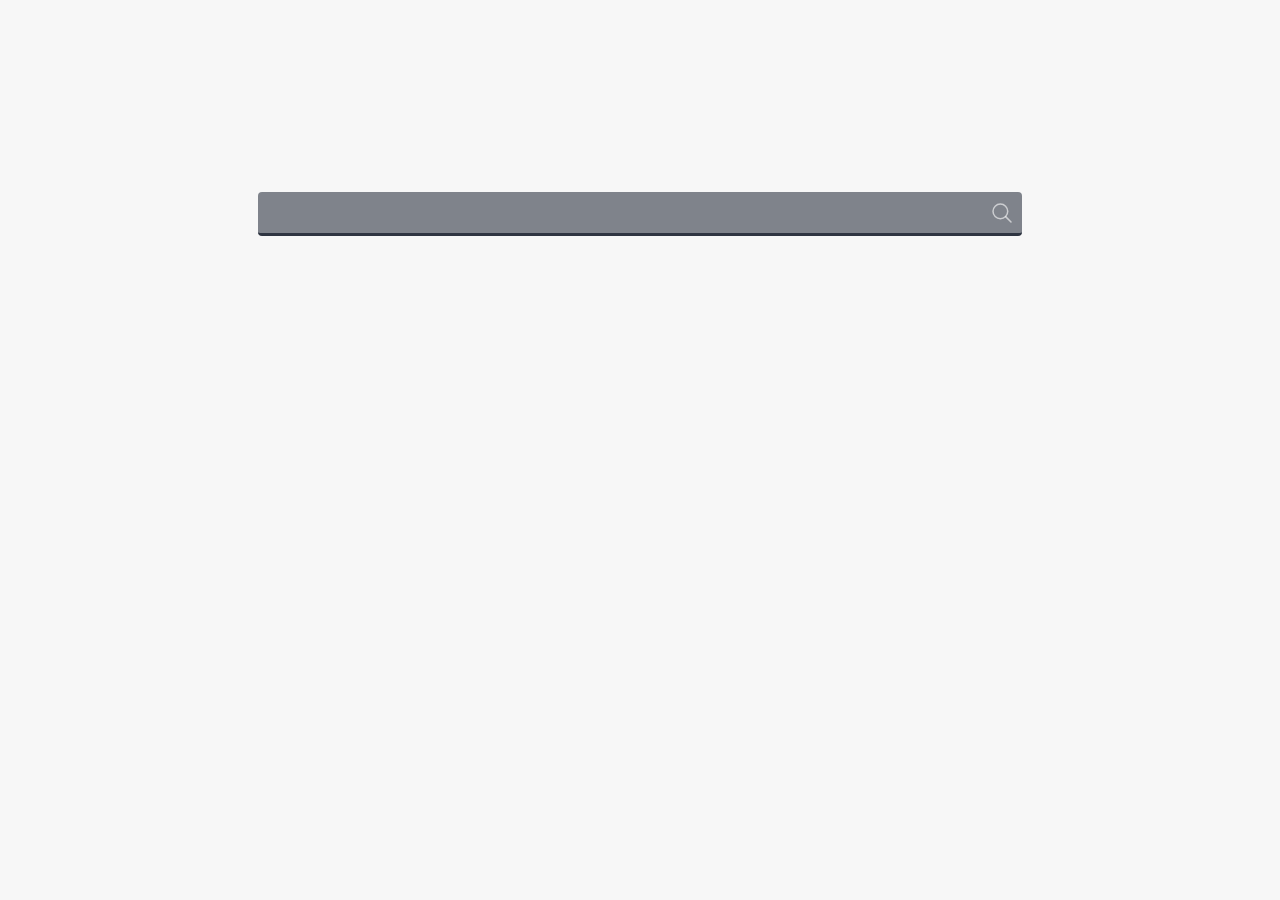
<file: index.html>
<!DOCTYPE html>
<!-- Simplite 1.6.3 -->
<html>
<head>
    <meta charset="UTF-8">
    <meta name="viewport" content="width=device-width, initial-scale=1.0">
    <title>Simplite...</title>
    <link rel="icon" href="resources/icon.svg">
    <link rel="stylesheet" href="src/simplite-general.css">
    <link rel="stylesheet" href="src/newtab.css">
</head>
<body>
    <div class="search-container">
        <form class="search-form" id="search-form">
            <input type="text" class="search-input" placeholder="" id="search-input" title="" autocomplete="off">
            <div class="search-buttons search-clear" title="" id="search-clear">
                <svg xmlns="http://www.w3.org/2000/svg" class="ionicon" viewBox="0 0 512 512">
                    <path fill="none" stroke="currentColor" stroke-linecap="round" stroke-linejoin="round" stroke-width="32" d="M368 368L144 144M368 144L144 368"/>
                </svg>
            </div>
            <button class="search-buttons" type="submit" title="" id="button-search">
                <svg xmlns="http://www.w3.org/2000/svg" class="ionicon" viewBox="0 0 512 512">
                    <path d="M221.09 64a157.09 157.09 0 10157.09 157.09A157.1 157.1 0 00221.09 64z" fill="none" stroke="currentColor" stroke-miterlimit="10" stroke-width="32"/>
                    <path fill="none" stroke="currentColor" stroke-linecap="round" stroke-miterlimit="10" stroke-width="32" d="M338.29 338.29L448 448"/>
                </svg>
            </button>
        </form>
    </div>
    <img id="img-bg">
    <video id="video-bg"></video>
    <a id="photographer" style="display: none;"></a>
    <script src="src/newtab.js"></script>
</body>
</html>
</file>
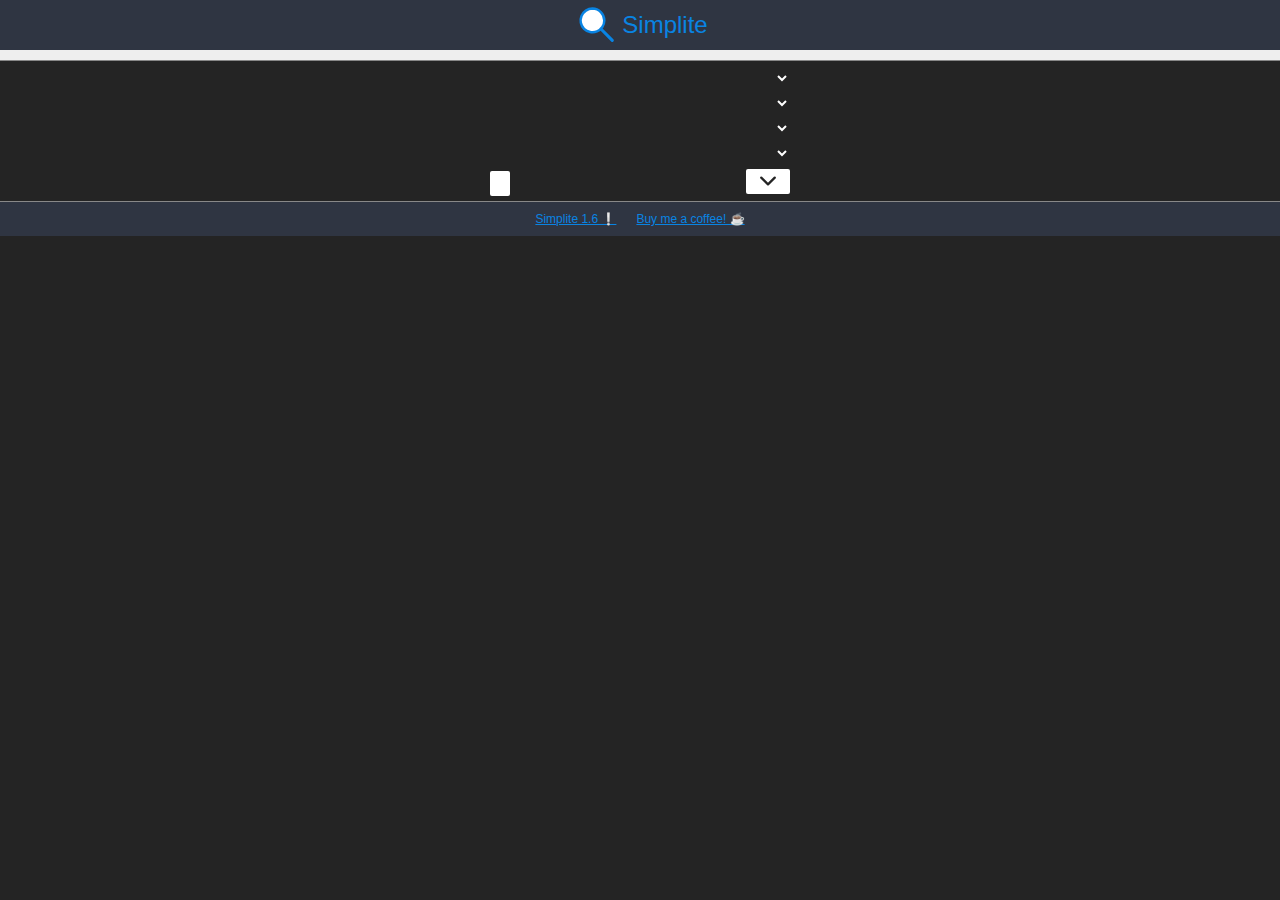
<file: popup-options.html>
<!DOCTYPE html>
<!-- Simplite 1.6.3 -->
<html data-theme="dark">
<head>
    <meta charset="UTF-8">
    <meta name="viewport" content="width=device-width, initial-scale=1.0">
    <link rel="stylesheet" href="src/simplite-general.css">
    <link rel="stylesheet" href="src/popup.css">
</head>
<body>
    <header>
        <div>
            <svg width="30" height="30" viewBox="0 0 16 16" fill="none" xmlns="http://www.w3.org/2000/svg">
                <path d="M6.545 2.75C5.79442 2.75 5.0607 2.97257 4.43661 3.38957C3.81253 3.80657 3.32611 4.39927 3.03888 5.09272C2.75164 5.78617 2.67649 6.54922 2.82292 7.28538C2.96935 8.02153 3.33079 8.69774 3.86153 9.22848C4.39227 9.75922 5.06848 10.1207 5.80463 10.2671C6.54079 10.4135 7.30384 10.3384 7.99728 10.0511C8.69073 9.7639 9.28343 9.27748 9.70043 8.6534C10.1174 8.02931 10.34 7.29559 10.34 6.54501C10.3399 5.53853 9.94009 4.57329 9.2284 3.8616C8.51671 3.14991 7.55148 2.75006 6.545 2.75V2.75Z" fill="#A7DCE1"/>
                <path d="M6.545 2.75C5.79442 2.75 5.0607 2.97257 4.43661 3.38957C3.81253 3.80657 3.32611 4.39927 3.03888 5.09272C2.75164 5.78617 2.67649 6.54922 2.82292 7.28538C2.96935 8.02153 3.33079 8.69774 3.86153 9.22848C4.39227 9.75922 5.06848 10.1207 5.80463 10.2671C6.54079 10.4135 7.30384 10.3384 7.99728 10.0511C8.69073 9.7639 9.28343 9.27748 9.70043 8.6534C10.1174 8.02931 10.34 7.29559 10.34 6.54501C10.3399 5.53853 9.94009 4.57329 9.2284 3.8616C8.51671 3.14991 7.55148 2.75006 6.545 2.75V2.75Z" fill="url(#paint0_diamond_102_2)"/>
                <path d="M6.545 2.75C5.79442 2.75 5.0607 2.97257 4.43661 3.38957C3.81253 3.80657 3.32611 4.39927 3.03888 5.09272C2.75164 5.78617 2.67649 6.54922 2.82292 7.28538C2.96935 8.02153 3.33079 8.69774 3.86153 9.22848C4.39227 9.75922 5.06848 10.1207 5.80463 10.2671C6.54079 10.4135 7.30384 10.3384 7.99728 10.0511C8.69073 9.7639 9.28343 9.27748 9.70043 8.6534C10.1174 8.02931 10.34 7.29559 10.34 6.54501C10.3399 5.53853 9.94009 4.57329 9.2284 3.8616C8.51671 3.14991 7.55148 2.75006 6.545 2.75V2.75Z" fill="url(#paint1_diamond_102_2)"/>
                <path d="M6.545 2.75C5.79442 2.75 5.0607 2.97257 4.43661 3.38957C3.81253 3.80657 3.32611 4.39927 3.03888 5.09272C2.75164 5.78617 2.67649 6.54922 2.82292 7.28538C2.96935 8.02153 3.33079 8.69774 3.86153 9.22848C4.39227 9.75922 5.06848 10.1207 5.80463 10.2671C6.54079 10.4135 7.30384 10.3384 7.99728 10.0511C8.69073 9.7639 9.28343 9.27748 9.70043 8.6534C10.1174 8.02931 10.34 7.29559 10.34 6.54501C10.3399 5.53853 9.94009 4.57329 9.2284 3.8616C8.51671 3.14991 7.55148 2.75006 6.545 2.75V2.75Z" fill="url(#paint2_diamond_102_2)"/>
                <path d="M6.545 2.75C5.79442 2.75 5.0607 2.97257 4.43661 3.38957C3.81253 3.80657 3.32611 4.39927 3.03888 5.09272C2.75164 5.78617 2.67649 6.54922 2.82292 7.28538C2.96935 8.02153 3.33079 8.69774 3.86153 9.22848C4.39227 9.75922 5.06848 10.1207 5.80463 10.2671C6.54079 10.4135 7.30384 10.3384 7.99728 10.0511C8.69073 9.7639 9.28343 9.27748 9.70043 8.6534C10.1174 8.02931 10.34 7.29559 10.34 6.54501C10.3399 5.53853 9.94009 4.57329 9.2284 3.8616C8.51671 3.14991 7.55148 2.75006 6.545 2.75V2.75Z" fill="url(#paint3_diamond_102_2)"/>
                <path d="M6.545 2.75C5.79442 2.75 5.0607 2.97257 4.43661 3.38957C3.81253 3.80657 3.32611 4.39927 3.03888 5.09272C2.75164 5.78617 2.67649 6.54922 2.82292 7.28538C2.96935 8.02153 3.33079 8.69774 3.86153 9.22848C4.39227 9.75922 5.06848 10.1207 5.80463 10.2671C6.54079 10.4135 7.30384 10.3384 7.99728 10.0511C8.69073 9.7639 9.28343 9.27748 9.70043 8.6534C10.1174 8.02931 10.34 7.29559 10.34 6.54501C10.3399 5.53853 9.94009 4.57329 9.2284 3.8616C8.51671 3.14991 7.55148 2.75006 6.545 2.75V2.75Z" fill="url(#paint4_radial_102_2)"/>
                <path d="M6.545 2.75C5.79442 2.75 5.0607 2.97257 4.43661 3.38957C3.81253 3.80657 3.32611 4.39927 3.03888 5.09272C2.75164 5.78617 2.67649 6.54922 2.82292 7.28538C2.96935 8.02153 3.33079 8.69774 3.86153 9.22848C4.39227 9.75922 5.06848 10.1207 5.80463 10.2671C6.54079 10.4135 7.30384 10.3384 7.99728 10.0511C8.69073 9.7639 9.28343 9.27748 9.70043 8.6534C10.1174 8.02931 10.34 7.29559 10.34 6.54501C10.3399 5.53853 9.94009 4.57329 9.2284 3.8616C8.51671 3.14991 7.55148 2.75006 6.545 2.75V2.75Z" fill="url(#paint5_radial_102_2)"/>
                <path d="M6.545 2.75C5.79442 2.75 5.0607 2.97257 4.43661 3.38957C3.81253 3.80657 3.32611 4.39927 3.03888 5.09272C2.75164 5.78617 2.67649 6.54922 2.82292 7.28538C2.96935 8.02153 3.33079 8.69774 3.86153 9.22848C4.39227 9.75922 5.06848 10.1207 5.80463 10.2671C6.54079 10.4135 7.30384 10.3384 7.99728 10.0511C8.69073 9.7639 9.28343 9.27748 9.70043 8.6534C10.1174 8.02931 10.34 7.29559 10.34 6.54501C10.3399 5.53853 9.94009 4.57329 9.2284 3.8616C8.51671 3.14991 7.55148 2.75006 6.545 2.75V2.75Z" fill="url(#paint6_diamond_102_2)"/>
                <path d="M6.545 2.75C5.79442 2.75 5.0607 2.97257 4.43661 3.38957C3.81253 3.80657 3.32611 4.39927 3.03888 5.09272C2.75164 5.78617 2.67649 6.54922 2.82292 7.28538C2.96935 8.02153 3.33079 8.69774 3.86153 9.22848C4.39227 9.75922 5.06848 10.1207 5.80463 10.2671C6.54079 10.4135 7.30384 10.3384 7.99728 10.0511C8.69073 9.7639 9.28343 9.27748 9.70043 8.6534C10.1174 8.02931 10.34 7.29559 10.34 6.54501C10.3399 5.53853 9.94009 4.57329 9.2284 3.8616C8.51671 3.14991 7.55148 2.75006 6.545 2.75V2.75Z" stroke="#0984E3" stroke-width="0.8" stroke-miterlimit="10"/>
                <rect x="12.889" y="13.5962" width="5.76242" height="1" rx="0.5" transform="rotate(-135 12.889 13.5962)" fill="#0984E3"/>
                <defs>
                <radialGradient id="paint0_diamond_102_2" cx="0" cy="0" r="1" gradientUnits="userSpaceOnUse" gradientTransform="translate(4 8.5) rotate(-45) scale(4.24264 4.24263)">
                <stop offset="0.855969" stop-color="#C7D5D7"/>
                <stop offset="1" stop-color="#D9D9D9" stop-opacity="0"/>
                </radialGradient>
                <radialGradient id="paint1_diamond_102_2" cx="0" cy="0" r="1" gradientUnits="userSpaceOnUse" gradientTransform="translate(8.5 3) rotate(90) scale(4 3.99999)">
                <stop offset="0.426015" stop-color="#C7D5D7"/>
                <stop offset="1" stop-color="#D9D9D9" stop-opacity="0"/>
                </radialGradient>
                <radialGradient id="paint2_diamond_102_2" cx="0" cy="0" r="1" gradientUnits="userSpaceOnUse" gradientTransform="translate(5.5 3) rotate(71.5651) scale(6.32456 6.32454)">
                <stop offset="0.807394" stop-color="#A7DCE1"/>
                <stop offset="1" stop-color="#D9D9D9" stop-opacity="0"/>
                </radialGradient>
                <radialGradient id="paint3_diamond_102_2" cx="0" cy="0" r="1" gradientUnits="userSpaceOnUse" gradientTransform="translate(7 10.5) rotate(-71.5651) scale(4.74342 4.74341)">
                <stop offset="0.602347" stop-color="#A7DCE1"/>
                <stop offset="1" stop-color="#D9D9D9" stop-opacity="0"/>
                </radialGradient>
                <radialGradient id="paint4_radial_102_2" cx="0" cy="0" r="1" gradientUnits="userSpaceOnUse" gradientTransform="translate(10.5 5.5) rotate(149.036) scale(2.91548 2.91547)">
                <stop stop-color="white"/>
                <stop offset="1" stop-color="#D9D9D9" stop-opacity="0"/>
                </radialGradient>
                <radialGradient id="paint5_radial_102_2" cx="0" cy="0" r="1" gradientUnits="userSpaceOnUse" gradientTransform="translate(3 5.5) rotate(24.444) scale(6.04152 6.04151)">
                <stop offset="0.467364" stop-color="white"/>
                <stop offset="1" stop-color="#D9D9D9" stop-opacity="0"/>
                </radialGradient>
                <radialGradient id="paint6_diamond_102_2" cx="0" cy="0" r="1" gradientUnits="userSpaceOnUse" gradientTransform="translate(6.5 6.5) rotate(144.462) scale(4.30116 4.30115)">
                <stop stop-color="#A7DCE1" stop-opacity="0.81"/>
                <stop offset="1" stop-color="#D9D9D9" stop-opacity="0"/>
                </radialGradient>
                </defs>
            </svg>            
            <h1>Simplite</h1>
        </div>
        <span id="msg"></span>
    </header>
    <main>
        <section id="search-engine">
            <span></span>
            <select name="Search engine" id="select-search-engine">
                <option value="0"></option>
            </select>
        </section>
        <section id="bg-type">
            <span></span>
            <select name="Background type" id="select-bg-type">
                <option value="1"></option>
                <option value="2"></option>
                <option value="3"></option>
                <option value="4"></option>
                <option value="5"></option>
            </select>
        </section>
        <!-- <section id="bg-ctg">
            <span></span>
            <select name="Background category" id="select-bg-type">
                <option value="1"></option>
                <option value="2"></option>
                <option value="3"></option>
                <option value="4"></option>
                <option value="5"></option>
            </select>
        </section> -->
        <section id="bg-quality">
            <span></span>
            <select name="Background quality" id="select-bg-quality">
                <option value="low"></option>
                <option value="med"></option>
                <option value="high"></option>
            </select>
        </section>
        <section id="bg-align">
            <span></span>
            <select name="Aling background" id="select-bg-align">
                <option value="top"></option>
                <option value="bottom"></option>
                <option value="center"></option>
                <option value="left"></option>
                <option value="right"></option>
            </select>
        </section>
        <form id="form">
            <section class="text">
                <input type="text" placeholder="" id="input-name">
                <input type="url" placeholder="" id="input-url">
                <span class="under-text url"></span>
                <button id="add-engine-btn"></button>
            </section>
            <section class="file" id="drop-file">
                <input type="file" accept="image/*" id="input-file">
                <div class="progress-bar"></div>
                <svg xmlns="http://www.w3.org/2000/svg" class="ionicon" viewBox="0 0 512 512">
                    <!-- <title>Cloud Upload</title> -->
                    <path d="M473.66 210c-14-10.38-31.2-18-49.36-22.11a16.11 16.11 0 01-12.19-12.22c-7.8-34.75-24.59-64.55-49.27-87.13C334.15 62.25 296.21 47.79 256 47.79c-35.35 0-68 11.08-94.37 32.05a150.07 150.07 0 00-42.06 53 16 16 0 01-11.31 8.87c-26.75 5.4-50.9 16.87-69.34 33.12C13.46 197.33 0 227.24 0 261.39c0 34.52 14.49 66 40.79 88.76 25.12 21.69 58.94 33.64 95.21 33.64h104V230.42l-36.69 36.69a16 16 0 01-23.16-.56c-5.8-6.37-5.24-16.3.85-22.39l63.69-63.68a16 16 0 0122.62 0L331 244.14c6.28 6.29 6.64 16.6.39 22.91a16 16 0 01-22.68.06L272 230.42v153.37h124c31.34 0 59.91-8.8 80.45-24.77 23.26-18.1 35.55-44 35.55-74.83 0-29.94-13.26-55.61-38.34-74.19zM240 448.21a16 16 0 1032 0v-64.42h-32z"/>
                </svg>
                <span></span>
                <b></b>
                <button id="browse-img-btn"></button>
            </section>
        </form>
        <section>
            <button id="submit-btn"></button>
            <button id="alt-hidden-options" title="">
                <svg xmlns="http://www.w3.org/2000/svg" class="ionicon" viewBox="0 0 512 512">
                    <!-- <title>Chevron Down</title> -->
                    <path fill="none" stroke="currentColor" stroke-linecap="round" stroke-linejoin="round" stroke-width="48" d="M112 184l144 144 144-144"/>
                </svg>
            </button>
        </section>
        <section id="hidden-options">
            <h2></h2>
            <button id="deleteEngineBtn"></button>
            <button id="reset-btn" title=""></button>
        </section>
    </main>
    <footer>
        <ul>
            <li>
                <a href="https://simplitetools.web.app/docs/simplite-new-tab/" target="_blank" rel="noopener noreferrer">Simplite 1.6 ❕</a>
            </li>
            <li>
                <a href="https://bit.ly/simplitemse" target="_blank" rel="noopener noreferrer" id="rate-link"></a>
            </li>
            <li>
                <a href="https://www.buymeacoffee.com/fitzxel" target="_blank" rel="noopener noreferrer">Buy me a coffee! ☕</a>
            </li>
        </ul>
        <span class="under-text"></span>
    </footer>
    <script src="src/popup.js"></script>
</body>
</html>
</file>
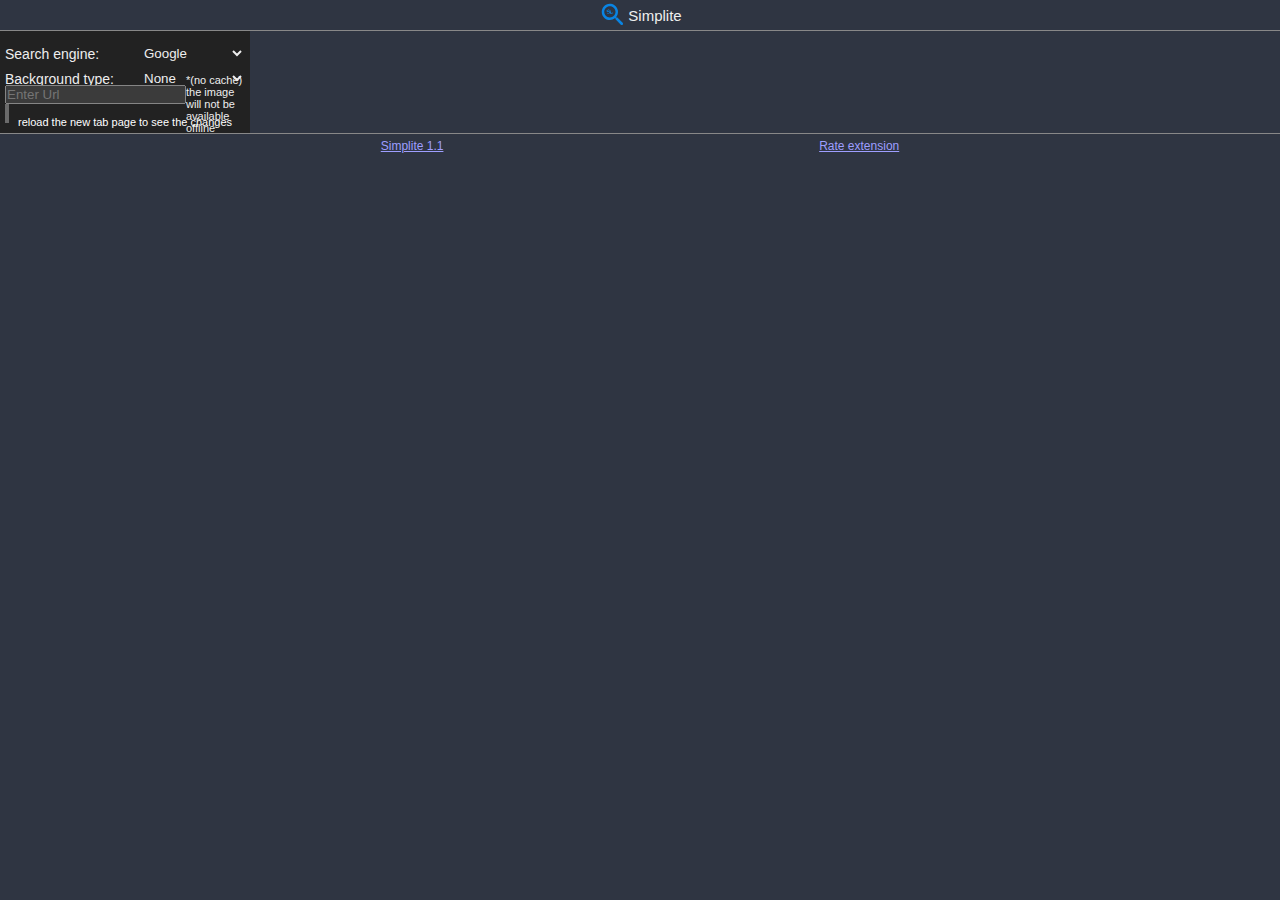
<file: popup.html>
<!DOCTYPE html>
<html lang="en" data-theme="dark">
<head>
    <meta charset="UTF-8">
    <meta name="viewport" content="width=device-width, initial-scale=1.0">
    <link rel="stylesheet" href="style/simplite-general-style.css">
    <link rel="stylesheet" href="style/popup.css">
</head>
<body>
    <header class="header">
        <svg width="30" height="30" viewBox="0 0 16 16" fill="none" xmlns="http://www.w3.org/2000/svg">
            <path d="M10.3334 9.33332H9.80672L9.62005 9.15332C10.4201 8.21999 10.8334 6.94666 10.6067 5.59332C10.2934 3.73999 8.74672 2.25999 6.88005 2.03332C4.06005 1.68666 1.68672 4.05999 2.03338 6.87999C2.26005 8.74666 3.74005 10.2933 5.59339 10.6067C6.94672 10.8333 8.22005 10.42 9.15339 9.61999L9.33339 9.80666V10.3333L12.1667 13.1667C12.4401 13.44 12.8867 13.44 13.1601 13.1667C13.4334 12.8933 13.4334 12.4467 13.1601 12.1733L10.3334 9.33332ZM6.33339 9.33332C4.67338 9.33332 3.33338 7.99332 3.33338 6.33332C3.33338 4.67332 4.67338 3.33332 6.33339 3.33332C7.99339 3.33332 9.33339 4.67332 9.33339 6.33332C9.33339 7.99332 7.99339 9.33332 6.33339 9.33332Z" fill="#0984E3"/>
            <path d="M5.75871 7.25871C5.59837 7.30168 5.44128 7.32203 5.28746 7.31976C5.13556 7.31698 5.00296 7.2935 4.88967 7.24932L4.92534 6.86085C5.03322 6.90027 5.15003 6.92281 5.27578 6.92845C5.40346 6.93358 5.53105 6.91906 5.65855 6.8849C5.79764 6.84763 5.89144 6.79972 5.93994 6.74117C5.98985 6.68018 6.00601 6.61684 5.98841 6.55115C5.9734 6.49513 5.94024 6.45639 5.88894 6.43494C5.83764 6.41348 5.75576 6.4054 5.64329 6.41069L5.29721 6.42888C4.91139 6.44944 4.6781 6.30904 4.59735 6.00767C4.56266 5.87823 4.56715 5.7559 4.61082 5.64068C4.65397 5.52352 4.73011 5.42133 4.83926 5.33411C4.95033 5.24637 5.08798 5.1805 5.25218 5.1365C5.39321 5.09871 5.53098 5.08354 5.66548 5.09098C5.79999 5.09842 5.91765 5.12797 6.01846 5.17964L5.97658 5.54493C5.78452 5.46181 5.57547 5.45053 5.34945 5.51109C5.22774 5.5437 5.13955 5.59321 5.08488 5.65963C5.03162 5.72359 5.01508 5.79324 5.03527 5.86859C5.05028 5.92461 5.08273 5.96457 5.13262 5.98848C5.1825 6.01238 5.26052 6.0215 5.36667 6.01583L5.71276 5.99764C6.10928 5.97835 6.34584 6.11167 6.42245 6.39758C6.45662 6.52508 6.45186 6.64645 6.4082 6.76168C6.36595 6.87446 6.28929 6.97471 6.17821 7.06245C6.06855 7.14774 5.92871 7.21316 5.75871 7.25871Z" fill="#0984E3"/>
            <path d="M6.62428 7.45101L6.07688 5.40808L6.52603 5.28773L6.97172 6.95105L7.91639 6.69792L8.01811 7.07753L6.62428 7.45101Z" fill="#0984E3"/>
        </svg>
        <h1>Simplite</h1>
    </header>
    <div class="content">
        <div class="main-buttons-list-container">
            <div class="main-button">
                <span>Search engine:</span>
                <select name="Search engine" id="select-search-engine">
                    <option value="1">Google</option>
                    <option value="2">Bing</option>
                    <option value="3">DuckDuckGo</option>
                    <!-- <option value="4">Custom engine</option> -->
                </select>
            </div>
            <div class="main-button">
                <span>Background type:</span>
                <select name="Background type" id="select-background-type">
                    <option value="1" title="No image, solid color">None</option>
                    <option value="2">Default image</option>
                    <option value="4" title="Image via URL">Image URL</option>
                    <!-- <option value="3">Custom image</option> -->
                </select>
            </div>
        </div>
        <div class="main-button custom-background-container" id="custom-background-container">
            <form class="custom-bg-form" id="custom-bg-form">
                <input type="url" placeholder="Enter Url" class="url-bg-input" id="url-input">
                <button class="url-bg-button" id="url-button">
                    <svg xmlns="http://www.w3.org/2000/svg" class="ionicon" viewBox="0 0 512 512">
                        <title>Enter</title>
                        <path d="M176 176v-40a40 40 0 0140-40h208a40 40 0 0140 40v240a40 40 0 01-40 40H216a40 40 0 01-40-40v-40" fill="none" stroke="currentColor" stroke-linecap="round" stroke-linejoin="round" stroke-width="32"/>
                        <path fill="none" stroke="currentColor" stroke-linecap="round" stroke-linejoin="round" stroke-width="32" d="M272 336l80-80-80-80M48 256h288"/>
                    </svg>
                </button>
            </form>
            <span class="under-text">*(no cache) the image will not be available offline</span>
            <!-- <div>
                <input type="file" accept="image/*" class="custom-background-input" id="input-file">
                <label class="custom-background-label" id="file-name">
                    Choose file
                </label>
            </div> -->
        </div>
        <span class="under-text">reload the new tab page to see the changes</span>
    </div>
    <div class="progress-div"></div>
    <footer class="footer">
        <div class="footer-content">
            <a href="https://bit.ly/fitzxelsimplitepage" target="_blank" rel="noopener noreferrer">
                Simplite 1.1
            </a>
            <a href="https://bit.ly/simplitemse" target="_blank" rel="noopener noreferrer">
                Rate extension
            </a>
        </div>
    </footer>
    <script src="scripts/several.js"></script>
    <script src="scripts/conversion.js"></script>
</body>
</html>
</file>
<file: src/simplite-general.css>
* {
    margin: 0;
    padding: 0;
    user-select: none;
    color-scheme: var(--color-scheme);
    box-sizing: border-box;
    outline: none;
}
:root {
    --color-scheme: light;
    --font-family: Segoe UI, helvetica, sans-serif;
    --searchbox-height: 44px;
    --accent-color: #0984E3;
    --bg-page: #f7f7f7;
    --color-text: #000;
    --inv-color-text: #fff;
    --opaque-bg-elements: #2f3542;
    --transp-bg-elements: #2f354299;
}
@media (prefers-color-scheme: dark) {
    :root {
        --color-scheme: dark;
        --bg-page: #242424;
        --color-text: #fff;
        --inv-color-text: #000;
    }
}
[data-theme="dark"] {
    --color-scheme: dark;
    --bg-page: #242424;
    --color-text: #fff;
    --inv-color-text: #000;
}

a:link {
    color: var(--accent-color);
}
a:visited {
    color: rgb(158, 158, 255);
}
a:hover {
    color: var(--color-text);
    text-decoration: none;
}
</file>
<file: src/newtab.css>
body {
    height: 100vh;
    background: var(--bg-page);
    font-family: var(--font-family);
}
.search-container {
    position: absolute;
    display: flex;
    justify-content: center;
    width: 100%;
    margin-top: 15%;
    padding: 0 5%;
}
.search-form {
    width: 100%;
    height: var(--searchbox-height);
    max-width: 764px;
    display: flex;
    background: var(--transp-bg-elements);
    backdrop-filter: blur(10px);
    border-radius: 4px;
    border-bottom: 3px solid var(--opaque-bg-elements);
    transition-duration: 250ms;
    transition-timing-function: cubic-bezier(0, 0.13, 0, 0.49);
}
.search-input {
    flex: 100%;
    height: 100%;
    border: none;
    padding: 10px 10px 7px 10px;
    background: transparent;
    font-family: var(--font-family);
    color: var(--color-text);
}
.search-buttons {
    min-width: 40px;
    height: 100%;
    display: flex;
    align-items: center;
    justify-content: center;
    border: none;
    padding: 0;
    background: transparent;
    color: #fff9;
    cursor: pointer;
}
.search-buttons svg {
    width: 24px;
}
#search-clear {
    display: none;
}
#search-clear span {
    font-size: 20px;
}

.search-input::placeholder {
    color: #fff9;
}
.search-form:hover {
    background: var(--opaque-bg-elements);
}
.search-form:focus-within {
    background: var(--opaque-bg-elements);
}
.search-form:focus-within .search-buttons {
    color: #fff;
}
.search-form.input-focus {
    border-bottom: 3px solid var(--accent-color);
}
.search-buttons:hover {
    opacity: .7;
}

#img-bg, #video-bg {
    opacity: 0;
    position: fixed;
    z-index: -1;
    width: 100%;
    height: 100%;
    object-fit: cover;
    object-position: center;
    transition: .3s;
    pointer-events: none;
}
#photographer {
    position: fixed;
    bottom: 5px;
    right: 8px;
    padding: 2px 10px;
    border-radius: 2px;
    background: #0005;
    text-decoration: none;
    color: #fff;
}
#photographer:hover {
    background: #0009;
}
</file>
<file: src/popup.css>
body {
    min-width: fit-content;
    background: var(--bg-page);
    font-family: var(--font-family);
}

:focus {
    outline: 2px solid var(--accent-color);
}

header {
    display: flex;
    flex-direction: column;
    align-items: center;
    background: var(--opaque-bg-elements);
    border-bottom: 1px solid #888;
}
header div {
    display: flex;
    align-items: center;
}
header div svg {
    width: 50px;
    height: 50px;
}
header h1 {
    font-size: 24px;
    font-weight: 500;
    color: var(--accent-color);
}
header #msg {
    width: 100%;
    padding: 5px;
    background: #eee;
    color: var(--opaque-bg-elements);
    font-weight: 500;
    text-align: center;
    transition: .2s;
}

h2 {
    font-size: 15px;
    color: #fff9;
}

svg {
    width: 24px;
    fill: currentColor;
}

a {
    font-weight: 500;
}

button {
    display: flex;
    justify-content: center;
    align-items: center;
    width: max-content;
    height: 25px;
    padding: 10px;
    border-radius: 2px;
    background: var(--color-text);
    color: var(--bg-page);
    border: none;
    cursor: pointer;
    transition: .2s;
}
button:hover, button:focus {
    outline: none;
    background: var(--bg-page);
    color: var(--color-text);
    border: 2px solid var(--color-text);
}

button#submit-btn {
    margin-top: 5px;
}
button#reset-btn {
    background: #ee0000;
    color: #fff;
}
button#reset-btn:hover, button#reset-btn:focus {
    background: inherit;
    border: 2px solid #ee0000;
}

.under-text {
    font-size: 11px;
    font-weight: 500;
    align-self: center;
}

main {
    display: flex;
    flex-direction: column;
    align-items: center;
    padding: 5px;
}
main > section, main > form {
    display: flex;
    justify-content: space-between;
    align-items: center;
    width: 300px;
    min-height: 25px;
    border: none;
    background: transparent;
    font-size: 14px;
    font-weight: 500;
    font-family: var(--font-family);
    color: var(--color-text);
}

main > section#hidden-options {
    display: none;
    flex-direction: column;
    gap: 5px;
    margin-top: 10px;
}
main > section#hidden-options.show {
    display: inherit;
}

main > section > select, main > section > section {
    margin-left: 5px;
    width: 150px;
    background: transparent;
    border-radius: 4px;
    color: var(--color-text);
    border: none;
    cursor: pointer;
}
main > section > section.check {
    display: flex;
    justify-content: space-evenly;
}
main > section > section.check #check-high-quality {
    pointer-events: none;
}
main > section .under-text {
    font-weight: 400;
}

select > option {
    background: var(--opaque-bg-elements);
}

main > form {
    display: none;
    flex-direction: column;
    gap: 10px;
    min-height: 0px;
    margin: 10px 0;
    font-size: 12px;
}
main > form.text, main > form.file {
    display: flex;
}

main > form section {
    position: relative;
    display: none;
    flex-direction: column;
    justify-content: center;
    align-items: center;
    gap: 5px;
    width: 100%;
    padding-bottom: 10px;
    border-radius: 2px;
    border: 2px ridge var(--accent-color);
    background: var(--transp-bg-elements);
}
main > form.text section.text, main > form.file section.file {
    display: flex;
}

main > form section.file {
    padding-top: 10px;
    border-style: dashed;
}
main > form section.file svg {
    width: 50px;
}

main > form section.file .progress-bar {
    content: '';
    position: absolute;
    top: 0;
    left: 0;
    width: 0%;
    height: 5px;
    background: blue;
    transition: width .2s;
}

main > form input {
    width: 100%;
    height: 35px;
    padding-left: 5px;
    border: none;
    border-bottom: 3px solid var(--opaque-bg-elements);
    background: transparent;
    color: var(--color-text);
    font-size: 12px;
}
main > form input::placeholder {
    color: #fff9;
}
main > form input:focus {
    border-bottom: 3px solid var(--accent-color);
}

main > form input[type="file"] {
    display: none;
}

main > form button#add-engine-btn {
    display: none;
}
main > form.text button#add-engine-btn {
    display: inherit;
}

main > form .under-text.url {
    display: contents;
    pointer-events: none;
}
main > form .under-text.url span {
    font-size: 12px;
}
main > form .under-text.url span b {
    color: var(--accent-color);
}

#deleteEngineBtn {
    display: none;
    justify-content: center;
}
#deleteEngineBtn.show {
    display: flex;
}

footer {
    width: 100%;
    padding: 5px;
    border-top: 1px solid #888;
    background-color: var(--opaque-bg-elements);
    color: var(--color-text);
    font-size: 12px;
    font-weight: 400;
    text-align: center;
}
footer ul {
    display: flex;
    flex-wrap: wrap;
    justify-content: center;
    gap: 5px 10px;
    margin: 5px;
    list-style: none;
}
</file>
<file: style/simplite-general-style.css>
* {
    margin: 0;
    padding: 0;
    user-select: none;
    color-scheme: var(--sl-color-scheme);
    box-sizing: border-box;
    outline: none;
}
:root {
    --sl-color-scheme: light;
    --sl-font-family: Segoe UI, helvetica, sans-serif;
    --sl-searchbox-height: 44px;
    --sl-accent-color: #0984E3;
    --sl-background-page: #e2e2e2;
    --sl-color-text: #222;
    --sl-transparent-color-text: #2229;
    --sl-transparent-background-elements: #fefefe99;
    --sl-opaque-background-elements: #fefefe;
}
[data-theme="dark"] {
    --sl-color-scheme: dark;
    --sl-background-page: #121212;
    --sl-color-text: #eee;
    --sl-transparent-color-text: #eee9;
    --sl-transparent-background-elements: #2f354299;
    --sl-opaque-background-elements: #2f3542;
}
</file>
<file: style/popup.css>
body {
    background: var(--sl-opaque-background-elements);
    font-family: var(--sl-font-family);
}
.header {
    display: flex;
    justify-content: center;
    align-items: center;
    border-bottom: 1px solid #888;
}
.header h1 {
    font-size: 15px;
    font-weight: 100;
    color: var(--sl-color-text);
}
.footer {
    width: 100%;
    border-top: 1px solid #888;
    color: var(--sl-color-text);
    font-size: 12px;
    font-weight: 400;
}
.footer-content {
    display: flex;
    justify-content: space-evenly;
    margin: 5px;
}
.footer-content a {
    color: rgb(158, 158, 255);
}
.footer-content a:hover {
    color: var(--sl-color-text);
}
.content {
    width: 250px;
    padding: 10px 0 5px;
    background: #222;
    display: flex;
    flex-direction: column;
}
.content .under-text {
    font-size: 11px;
    align-self: center;
}
.main-buttons-list-container {
    display: flex;
    flex-direction: column;
    width: auto;
}
.main-button {
    display: flex;
    justify-content: space-between;
    align-items: center;
    width: 100%;
    height: 25px;
    padding: 0 5px;
    border: none;
    background: transparent;
    font-size: 14px;
    font-weight: 500;
    font-family: var(--sl-font-family);
    color: var(--sl-color-text);
}
.main-button:hover {
    background: var(--sl-accent-color);
}
.main-button>select {
    margin-left: 5px;
    min-width: 105px;
    background: transparent;
    border-radius: 4px;
    color: var(--sl-color-text);
    border: none;
    cursor: pointer;
}
select>option {
    background: var(--sl-opaque-background-elements);
}
#buttons-point {
    margin-right: 5px;
    font-size: 8px;
}
.settings-container {
    display: none;
}
</file>
